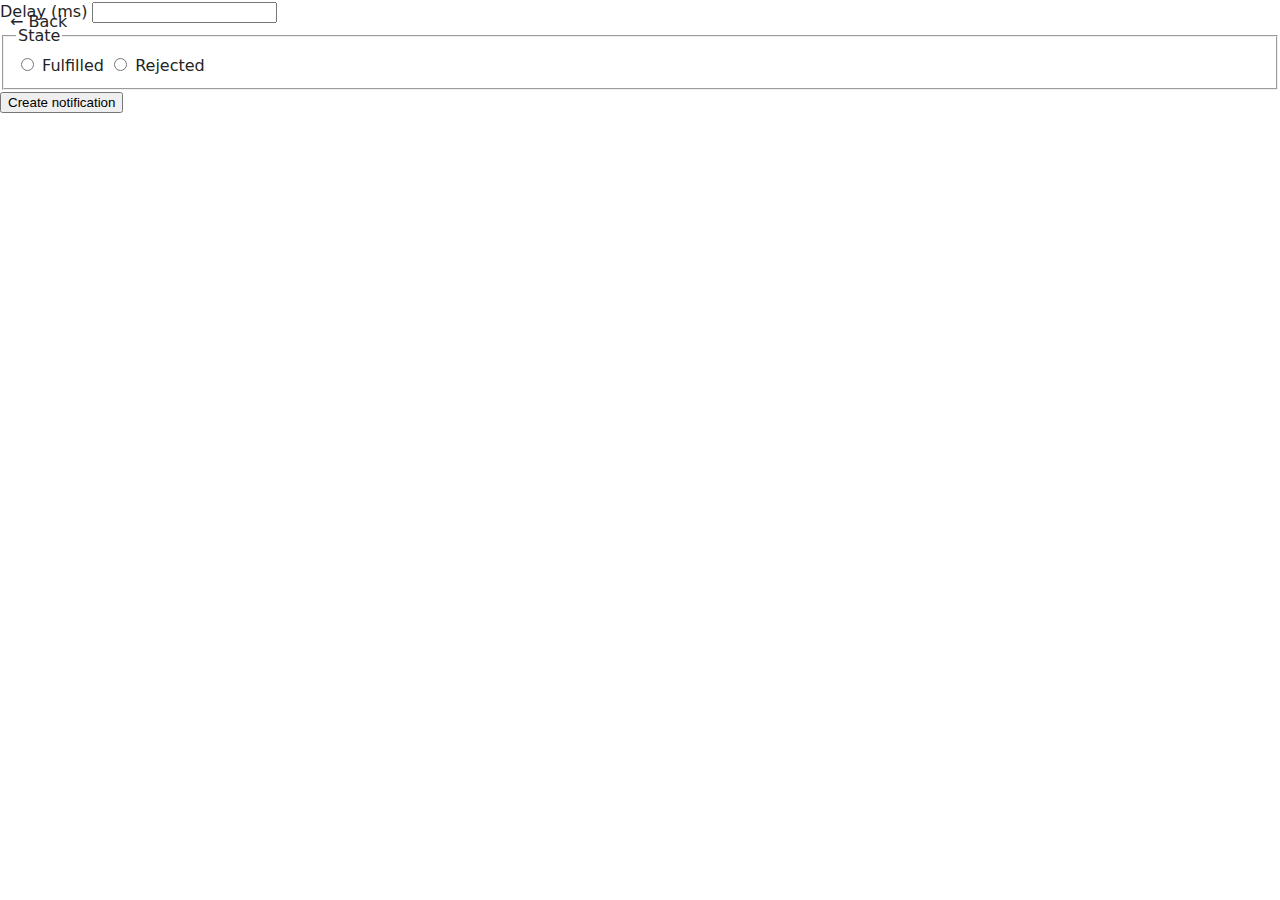
<file: src/2-snackbar.html>
<!DOCTYPE html>
<html lang="en">
  <head>
    <meta charset="UTF-8" />
    <meta name="viewport" content="width=device-width, initial-scale=1.0" />
    <title>Snackbar</title>
    <link rel="stylesheet" href="./css/styles.css" />
  </head>
  <body>
    <a href="./index.html" style="position: absolute; top: 10px; left: 10px"
      >← Back</a
    >

    <form class="form">
      <label>
        Delay (ms)
        <input type="number" name="delay" required />
      </label>

      <fieldset>
        <legend>State</legend>
        <label class="radio-label">
          <input type="radio" name="state" value="fulfilled" required />
          Fulfilled
        </label>
        <label class="radio-label">
          <input type="radio" name="state" value="rejected" required />
          Rejected
        </label>
      </fieldset>

      <button type="submit">Create notification</button>
    </form>

    <script type="module" src="./js/2-snackbar.js"></script>
  </body>
</html>
</file>
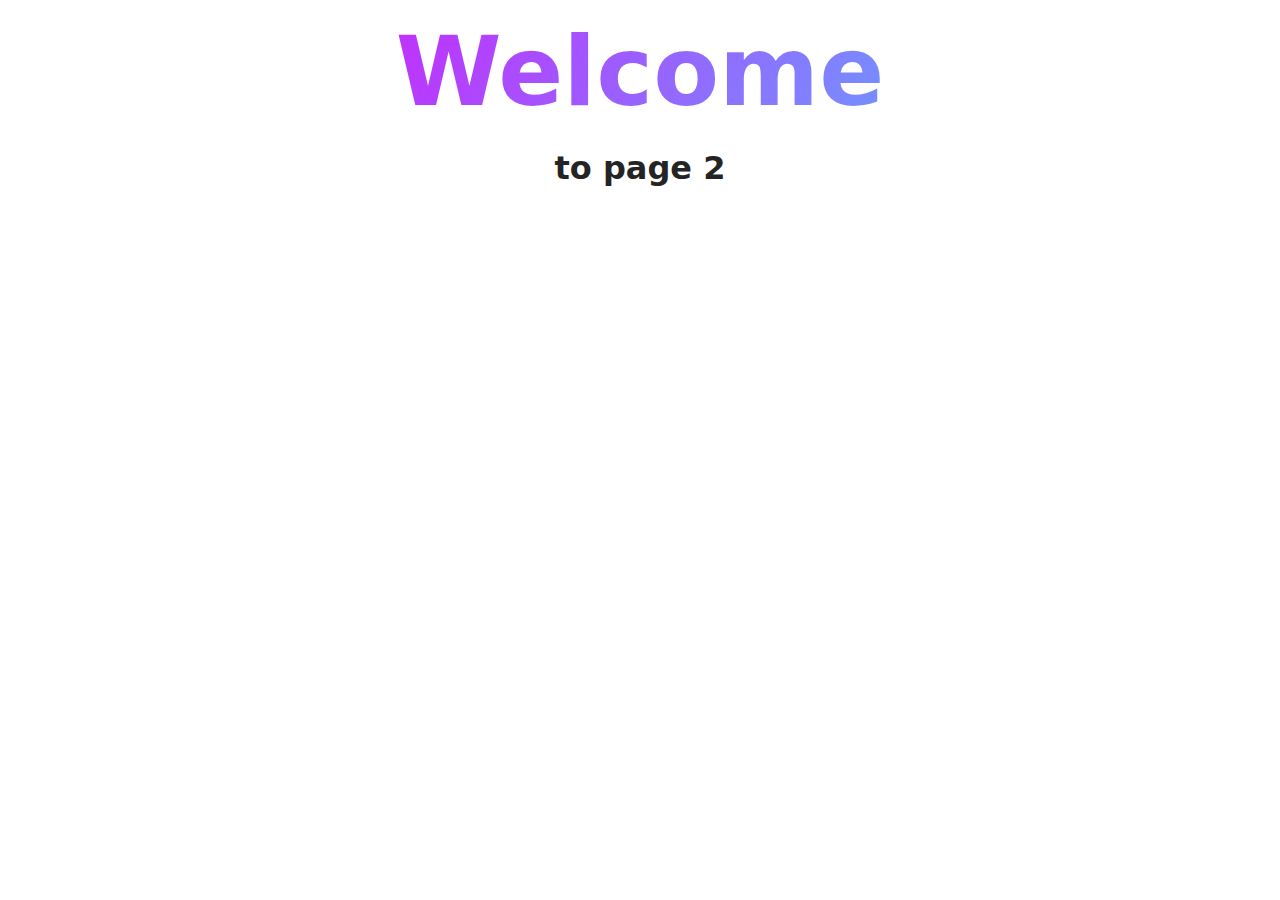
<file: src/page-2.html>
<!DOCTYPE html>
<html lang="en">
  <head>
    <meta charset="UTF-8" />
    <meta http-equiv="X-UA-Compatible" content="IE=edge" />
    <meta name="viewport" content="width=device-width, initial-scale=1.0" />
    <title>Page 2</title>
    <link rel="stylesheet" href="./css/styles.css" />
  </head>
  <body>
    <load
      src="./partials/header.html"
      icon-path="./img/sprite.svg#logo"
      highlight-act="active"
    />

    <main>
      <div class="container">
        <h1 class="main-title">
          <span class="main-title-gradient">Welcome</span> to page 2
        </h1>
        <load src="./partials/back-link.html" />
      </div>
    </main>

    <load src="./partials/footer.html" />
  </body>
</html>
</file>
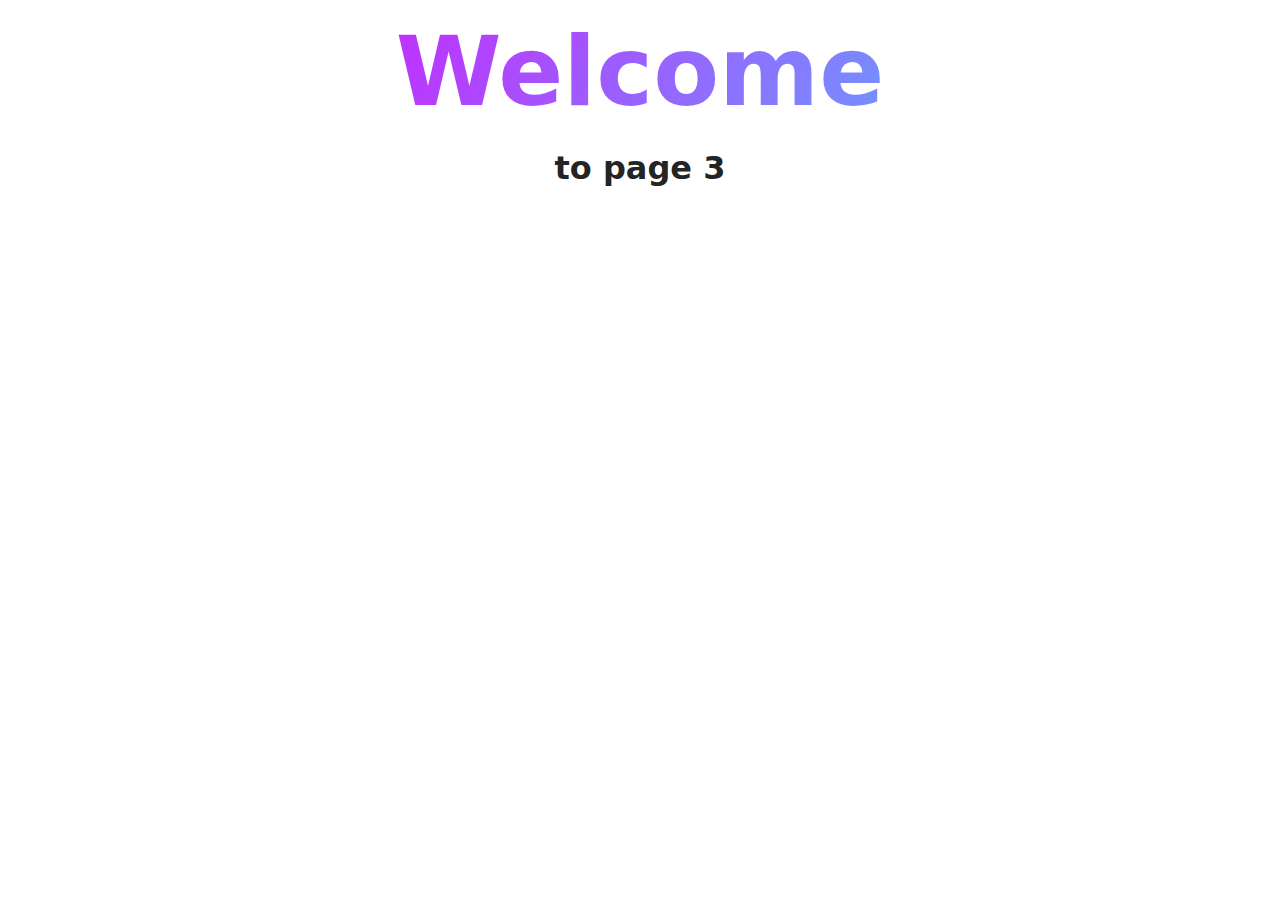
<file: src/page-3.html>
<!DOCTYPE html>
<html lang="en">
  <head>
    <meta charset="UTF-8" />
    <meta http-equiv="X-UA-Compatible" content="IE=edge" />
    <meta name="viewport" content="width=device-width, initial-scale=1.0" />
    <title>Page 3</title>
    <link rel="stylesheet" href="./css/styles.css" />
  </head>
  <body>
    <load
      src="./partials/header.html"
      icon-path="./img/sprite.svg#logo"
      highlight-curr="active"
    />

    <main>
      <div class="container">
        <h1 class="main-title">
          <span class="main-title-gradient">Welcome</span> to page 3
        </h1>
        <load src="./partials/back-link.html" />
      </div>
    </main>

    <load src="./partials/footer.html" />
  </body>
</html>
</file>
<file: src/css/styles.css>
/**
  |============================
  | include css partials with
  | default @import url()
  |============================
*/
/* Common styles */
@import url('./reset.css');
@import url('./base.css');
@import url('./container.css');
@import url('./animations.css');

/* Sections style */
@import url('./header.css');
@import url('./vite-promo.css');
@import url('./badges.css');
@import url('./back-link.css');
@import url('./footer.css');
</file>
